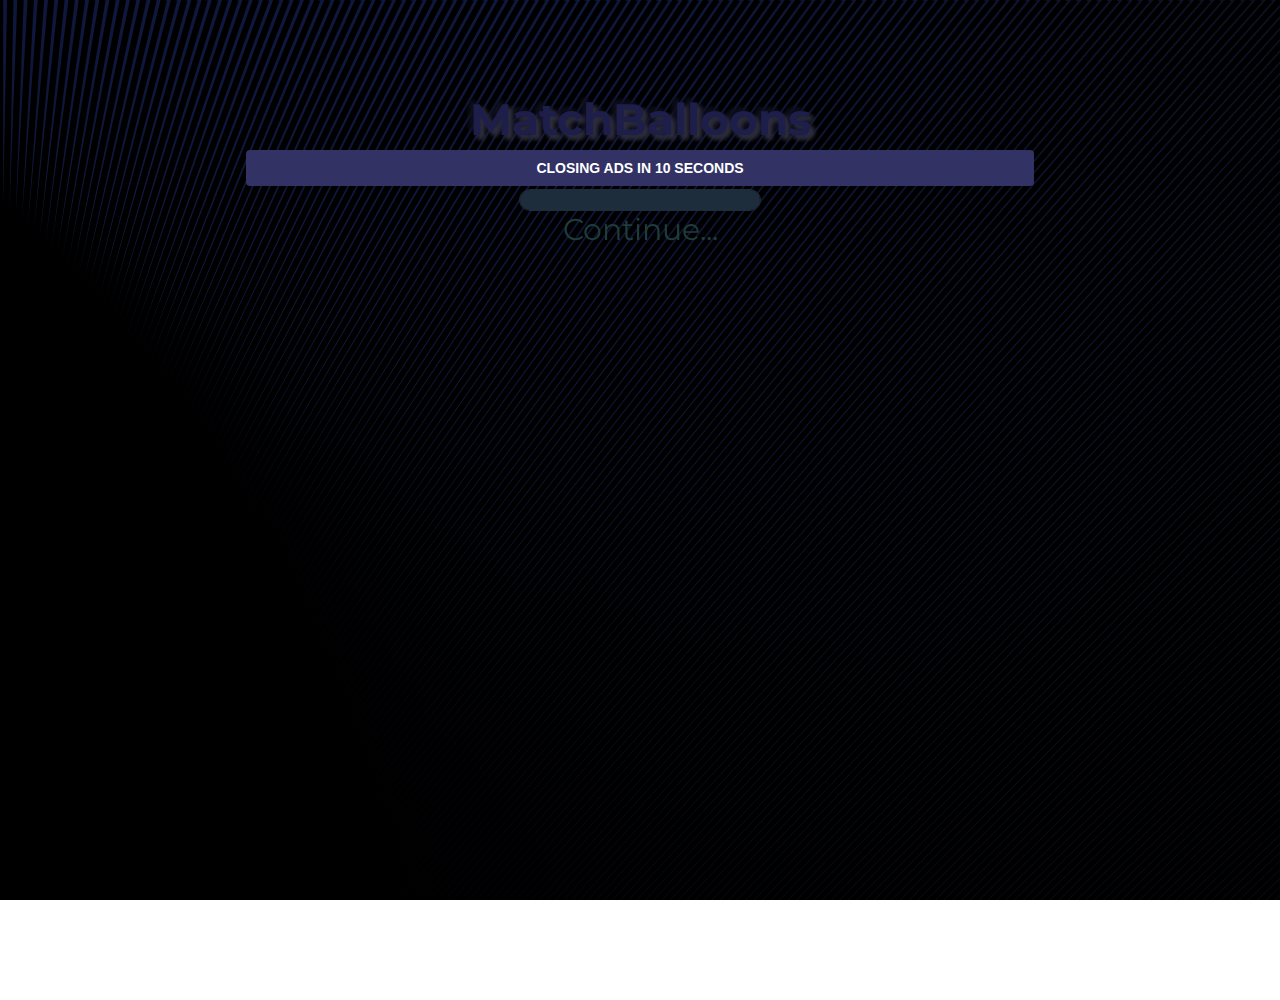
<file: Facebook/Project/index.html>
<!DOCTYPE html>
<html>

<head lang="pl">
    <meta charset="UTF-8" name="viewport" content="width=device-width, user-scalable=no">
    <!-- Ustawienie atrybutu "content" znacznika "apple-mobile-web-app-capable" na "yes" doprowadzi do tego, ze iOS uruchomi zachowana w zakladce strone jak program - w trybie pelnoekranowym, z wylaczonym interfejsem Safari. -->
    <meta name="apple-mobile-web-app-capable" content="yes">
    <meta name="apple-mobile-web-app-status-bar-style" content="black">
    <title>MatchBalloons</title>
    <link rel="stylesheet" href="styles/main.css" />
    <!-- To zapytanie medialne gwarantuje, ze style z pliku "mobile.css" zostana nalozone tylko dla urzadzen szerokich co najwyzej na 768 pikseli w trybie portretowym. -->
    <link rel="stylesheet" href="styles/mobile.css" media="screen and (max-width: 768px) and (orientation: portrait)" />
    <script src="scripts/modernizr.js"></script>
    <script src="scripts/loader.js"></script>
    <script src="scripts/facebook.js"></script>
    <script src="//ads.lfstmedia.com/getad?site=277638" type="text/javascript"></script>
</head>

<body>
    <div id="fbad">
        <div style="margin-top: 150px">
            <script type="text/javascript">
                //<![CDATA[
                  LSM_Slot({
                    adkey: '0ed',
                    ad_size: '300x250',
                    slot: 'slot146969'
                  }); 
                //]]>
            </script>
        </div>
        <div id="closebutton" onclick="removeAd()"></div>
    </div>
    <script>
        var count = 0;
        adCounter();
        var intervalId = setInterval(adCounter, 1000);
        var canClose = false;

        function removeAd() {
            if (canClose) {
                document.body.removeChild(document.getElementById("fbad"));
            }
        }

        function adCounter() {
            if (count > 9) {
                clearInterval(intervalId);
                document.getElementById("closebutton").innerHTML = "Close ads and play game";
                canClose = true;
                return;
            }
            count++;
            document.getElementById("closebutton").innerHTML = "Closing ads in " + (11 - count).toString() + " seconds";
        }
    </script>
    <div id="game">
        <div class="background"></div>
        <div class="screen" id="splash-screen">
            <h1 class="logo">MatchBalloons</h1>
            <br>
            <div class="progress">
                <div class="indicator"></div>
            </div><span class="continue">Continue...</span> </div>
        <div class="screen" id="main-menu">
            <h2 class="logo">MatchBalloons</h2>
            <ul class="menu">
                <li>
                    <button name="game-screen">Play</button>
                </li>
                <li>
                    <button name="highscore">Highscores</button>
                </li>
                <li>
                    <button name="invite">Invite friends</button>
                </li>
            </ul>
        </div>
        <div class="screen" id="game-screen">
            <!-- Zwroc uwage, ze element "game-board" uzywa klasy "jewel-size", ktora zdefiniowales wczesniej. Klasa "jewel-size" definiuje wielkosc pojedynczego klejnotu poprzez zadeklarowanie w niej wlasciwosci "font-size". W tym celu uzyto jednostek "em". -->
            <div class="game-board jewel-size">
                <div class="announcement"></div>
            </div>
            <div class="game-info">
                <label class="level">Level: <span></span></label>
                <label class="score">Score: <span></span></label>
            </div>
            <div class="time progress">
                <div class="indicator"></div>
            </div>
            <footer>
                <button name="exit">Close</button>
            </footer>
            <div class="pause-overlay"></div>
        </div>
        <div class="screen" id="highscore">
            <h2 class="logo">Highscores</h2>
            <ol class="score-list"></ol>
            <footer>
                <button name="back">Menu</button>
            </footer>
        </div>
        <div id="jewel-proto" class="jewel-size"></div>
    </div>
</body>

</html>
</file>
<file: Facebook/Project/styles/main.css>
@import url(https://fonts.googleapis.com/css?family=Montserrat);
@import url(https://fonts.googleapis.com/css?family=Lobster);

body {
    margin: 0;
    /* Przykladowo jesli przytrzyma sie palec na ekranie przez kilka sekund,
    na obrazie lub linku pojawi sie male menu kontekstowe, ktore da uzystkownikowi mozliwosc uzycia odnosnika,
    zapisania obrazu itd. Nastepujaca wlasciwosc CSS je wylacza. */
    -webkit-touch-callout: none;
    /* Przegladarka Androida podswietla interaktywne elementy po kliknieciu ich.
     Podswietlacz mozna usunac, zmieniajac jego barwe na przezroczysta. */
    -webkit-tap-highlight-color: rgba(0, 0, 0, 0);
    /* W niektorych przypadkach, np. przy zmianie orientacji, przegladarka automatycznie zmieni rozmiar tekstu,
     aby dopasowac go do dostepnej przestrzeni. Lepiej zachowac tak duza kontrole nad wygladem gry,
     jak to tylko mozliwe, zatem wylaczone jest automatycznie dopasowywanie za pomoca nastepujacej reguly. */
    -webkit-text-size-adjust: none;
    /* W podobny sposob wylacza sie opcje zaznaczania tekstu lub obrazow. */
    -webkit-user-select: none;
    font-family: "Montserrat", sans-serif;
}

html, body {
  height: 100%;
  overflow: hidden;
}

#fbad{
  width: 100%;
  height: 100%;
  background-color: rgba(0, 0, 0, 0.7);
  text-align: center;
  position: absolute;
  top: 0px;
  left: 0px;
  z-index: 1000;
}

#closebutton{
  cursor: pointer;
  background-color: rgb(50, 50, 100);
  width: 60%;
  margin:50px auto;
  padding:10px;
  font: bold 14px Arial;
  color: white;
  text-transform: uppercase;
  border-radius: 4px;
}

#game {
    font-size: 40px;
    width: 100%;
    height: 100%;
    background-color: rgb(30, 30, 30);
    color: rgb(100, 200, 200);
}


/* W dalszym etapie ta klasa przyda sie do sterowania rozmiarem planszy. */
.jewel-size {
    font-size: 40px;
}

#jewel-proto {
    position: absolute;
    width: 1em;
    height: 1em;
    left: -1000px;
}

#game .screen {
    position: absolute;
    width: 100%;
    height: 100%;
    display: none;
    z-index: 10;
}


#game .screen.active {
    display: block;
}


#splash-screen {
    text-align: center;
    padding-top: 2.5em;
}

#splash-screen .continue {
    cursor: pointer;
    font-size: 0.75em;
    display: none;
}

.logo {
    font-size: 1.1em;
    line-height: 0.9em;
    margin: 0;
    text-align: center;
    color: rgb(100, 100, 250);
    text-shadow: 0.1em 0.1em 0.1em rgb(150, 150, 200),
                 -0.1em -0.1em 0.1em rgb(50, 50, 100),
                 0.1em 0.1em 0.1em rgb(100, 100, 150);
}

.no-textshadow .logo {
    filter: dropshadow(color=#000000, offX=3, offY=3);
}


/* Style menu glownego. */
#main-menu {
    padding-top: 1em;
}

ul.menu {
    text-align: center;
    padding: 0;
    margin: 0;
    list-style: none;
}

ul.menu li {
    margin: 0.8em 0;
}

ul.menu li button {
    font-size: 0.6em;
    color: rgb(0, 110, 110);
    width: 10em;
    height: 1.5em;
    background: rgb(0, 10, 20);
    border: 0.1em solid rgb(0, 255, 255);
    border-radius: 0.5em;
    /* Nie wszystkie wlasciwosci CSS3 sa w pelni obslugiwane,
    a wiele z nich dziala tylko po zastosowaniu tzw. "przedrostkow autorskich" (ang. "vendor prefixes"),
    np. "-webkit" dla przegladarek skonstruowanych na silniku WebKit lub "-moz" dla Firefoksa. */
    -webkit-box-shadow: 0.2em 0.2em 0.3em rgb(0, 0, 0);
    -moz-box-shadow: 0.2em 0.2em 0.3em rgb(0, 0, 0);
    box-shadow: 0.2em 0.2em 0.3em rgb(0, 0, 0);
}

ul.menu li button:hover {
    background: rgb(0, 40, 40);
}

ul.menu li button:active {
    color: rgb(0, 255, 255);
    background: rgb(0, 40, 40);
}

/* Pasek postepu. */
/* Wprowadzone zmianyt ukrywaja napis "Dalej". Pojawi sie on dopiero,
 * gdy wszystkie potrzebne zasoby zostana zaladowane. */
.progress {
    margin: 0 auto;
    width: 6em;
    height: 0.5em;
    border-radius: 0.5em;
    overflow: hidden;
    border: 1px solid rgb(100, 150, 200);
}

.progress .indicator {
    background-color: rgb(100, 150, 200);
    height: 100%;
    width: 0%;
}


/* Tlo. */
#game .background {
    position: absolute;
    left: 0;
    top: 0;
    width: 100%;
    height: 100%;
    z-index: 0;
}

#game .background canvas {
    width: 100%;
    height: 100%;
}


/* Ekranu gry. */
#game-screen .game-board {
    position: relative;
    width: 60%;
    height: 60%;
    /* Obrot ma zostac wykonany przy uzyciu trojwymiarowych transformacji w CSS. Wlasciwosci "rotateX()", "rotateY()" i "rotateZ()" obracaja dany element o podana w nich liczbe stopni wokol odpowiednich osi. Aby ten trojwymiarowy efekt jakos wygladal, nalezy dodac obrotowi glebi. Zrobisz to, formatujac element rodzica za pomoca wlasciwosci "-webkit-perspective". Mniejsze wartosci sprawia, ze efekt bedzie wygladal na bardziej plaski, podczas gdy wieksze uwydatnia glebie obrazu. */
    -webkit-perspective: 16em;
    display: block;
    margin: 75px auto 0;
}

#game-screen .game-board-bg,
#game-screen .game-board .board {
    position: absolute;
    width: 100%;
    height: 100%;
}

#game-screen .game-board .board {
    z-index: 10;
}

#game-screen .game-board .board-bg {
    z-index: 0;
}

#game-screen .game-board .dom-container {
    position: absolute;
    width: 100%;
    height: 100%;
}

#game-screen .game-board .dom-container .jewel {
    position: absolute;
    width: 1em;
    height: 1em;
    overflow: hidden;
}

#game-screen .game-board .board-bg div {
    position: absolute;
    width: 1em;
    height: 1em;
    background-color: rgba(225, 235, 255, 0.15);
}

/* Ekran gry - stan gry. */
#game-screen .game-info {
    width: 100%;
    float: left;
}

#game-screen .game-info label {
    display: inline-block;
    height: 1.5em;
    float: left;
    font-size: 0.6em;
    padding: 0.25em;
}

#game-screen .game-info .score {
    float: right;
    margin-right: 20px;
}

#game-screen .time {
    height: 0.25em;
    border-radius: 0.5em;
}

#game-screen .time .indicator {
    width: 100%;
}

/* Ekran gry - ogloszenie zmiany stanu gry. */
#game-screen .announcement {
    position: absolute;
    left: 0;
    top: 50%;
    margin-top: -0.5em;
    width: 100%;
    color: rgb(75, 150, 150);
    text-shadow: 0.03em 0.03em 0.03em rgb(0, 255, 255),
                 -0.03em -0.03em 0.03em rgb(0, 255, 255),
                 0.1em 0.15em 0.15em rgb(0, 0, 0);
    text-align: center;
    white-space: nowrap;
    z-index: 20; /* Komunikat pojawi sie na pierwszym planie. */
    opacity: 0; /* Komunikat bedzie na poczatku przezroczysty. */
    cursor: default;
}

.no-textshadow #game-screen .announcement {
    filter: glow(color = #00ffff, strength = 1),
            dropshadow(color = #000000, offX = 3, offY = 3);
}

/* Animacja komunikatu. */
/* Klatki kluczowe w przegladarce webkit. */
/* W zaprezentowanym arkuszu zadeklarowalem animacje "zoomfade" posiadajaca trzy klatki kluczowe: "0%", "25%" i "100%". W trakcie wyswietlania pelnej animacji element jest skalowany z rozmiaru "0.5" do "1.5". Rowniez stopien przejrzystosci ulega zmianie, ale dopiero po odtworzeniu 1/4 animacji. Dzieki temu uzytkownik bedzie mial chwile na odczytanie tekstu, nim zniknie. Na koniec CSS powiazuje animacje z klasa "zoomfade" i ustala czas jej trwania na dwie sekundy. */
@-webkit-keyframes zoomfade {
    0% {
        opacity: 1;
        -webkit-transform: scale(0.5);
    }
    25% { /* Komunikat jest w pelni widoczny przez chwile. */
        opacity: 1;
    }
    100% { /* Komunikat znika. */
        opacity: 0;
        -webkit-transform: scale(1.5);
    }
}

/* Klasa odpowiedzialna za przejscie, zanikanie i skalowanie komunikatu. */
@-moz-keyframes zoomfade {
    0% {
        opacity: 1;
        -moz-transform: scale(0.5);
    }
    25% { /* Komunikat jest w pelni widoczny przez chwile. */
        opacity: 1;
    }
    100% { /* Komunikat zanika. */
        opacity: 0;
        -moz-transform: scale(1.5);
    }
}

/* Klasa zoomfade odpowiedzialna za przejscie, zanikanie i skalowanie komunikatu. */
.zoomfade {
    -webkit-animation-name: zoomfade;
    -webkit-animation-duration: 2s;
    -moz-animation-name: zoomfade;
    -moz-animation-duration: 2s;
}

/* Tryb awaryjny dla przegladarek, ktore nie obsluguja animacji CSS. */
.no-cssanimations #game-screen .announcement {
    display: none;
}

.no-cssanimations #game-screen .announcement.active {
    opacity: 1;
    display: none;
}

/* Stopka na ekranie gry. */
#game-screen footer {
    display: block;
    position: absolute;
    bottom: 70px;
    height: 1.25em;
    width: 100%;
}

.screen footer button {
    margin-left: 0.25em;
    padding: 0 0.75em;
    font-size: 0.5em;
    color: rgba(100, 200, 200, 0.5);
    background: rgb(0, 10, 20);
    border: 1px solid rgba(100, 200, 200, 0.5);
    border-radius: 0.2em;
}

/* Warstwa przyciemniajaca na ekranie gry. */
#game-screen .pause-overlay {
    display: none;
    position: absolute;
    left: 0;
    top: 0;
    width: 100%;
    height: 100%;
    z-index: 100;
    background: rgba(40, 40, 40, 0.5);
}

/* Rekordowe wyniki. */
#highscore h2 {
    margin-top: 0.2em;
    font-size: 1.25em;
}

#highscore ol.score-list {
    font-size: 0.65em;
    width: 75%;
    margin: 0 10%;
}

#highscore ol.score-list li {
    width: 100%;
}

/* Dodane pozniej tresci zawieraja dwa elementy potomne "span": jeden na nazwe uzytkownika, a drugi na jego wynik. */
#highscore ol.score-list li span:nth-child(1) {
    display: inline-block;
    width: 70%;
}

#highscore ol.score-list li span:nth-child(2) {
    display: inline-block;
    width: 30%;
    text-align: center;
}
</file>
<file: Facebook/Project/styles/mobile.css>
#game {
    width: 100%;
    height: 100%;
}

/* Dla mniejszych ekranow ustawienie mniejszego fontu. */
@media (max-width: 480px) {
    #game {
        font-size: 32px;
    }

    #game-screen .game-board {
        display: block;
        height: 80%;
        width: 100%;
        margin: 0 auto;
    }
}

@media (min-width: 481px and max-width: 767px) {
    #game {
        font-size: 64px;
    }
    #game-screen .game-board {
        display: block;
        height: 80%;
        width: 100%;
        margin: 0 auto;
    }
}

/* Wiekszy font dla iPadow i innych tabletow. */
@media (min-width: 768px) {
    #game {
        font-size: 64px;
    }
    #game-screen .game-board {
        height: 100%;
        width: 100%;
    }
    .jewel-size {
        font-size: 80px;
    }
}
</file>
